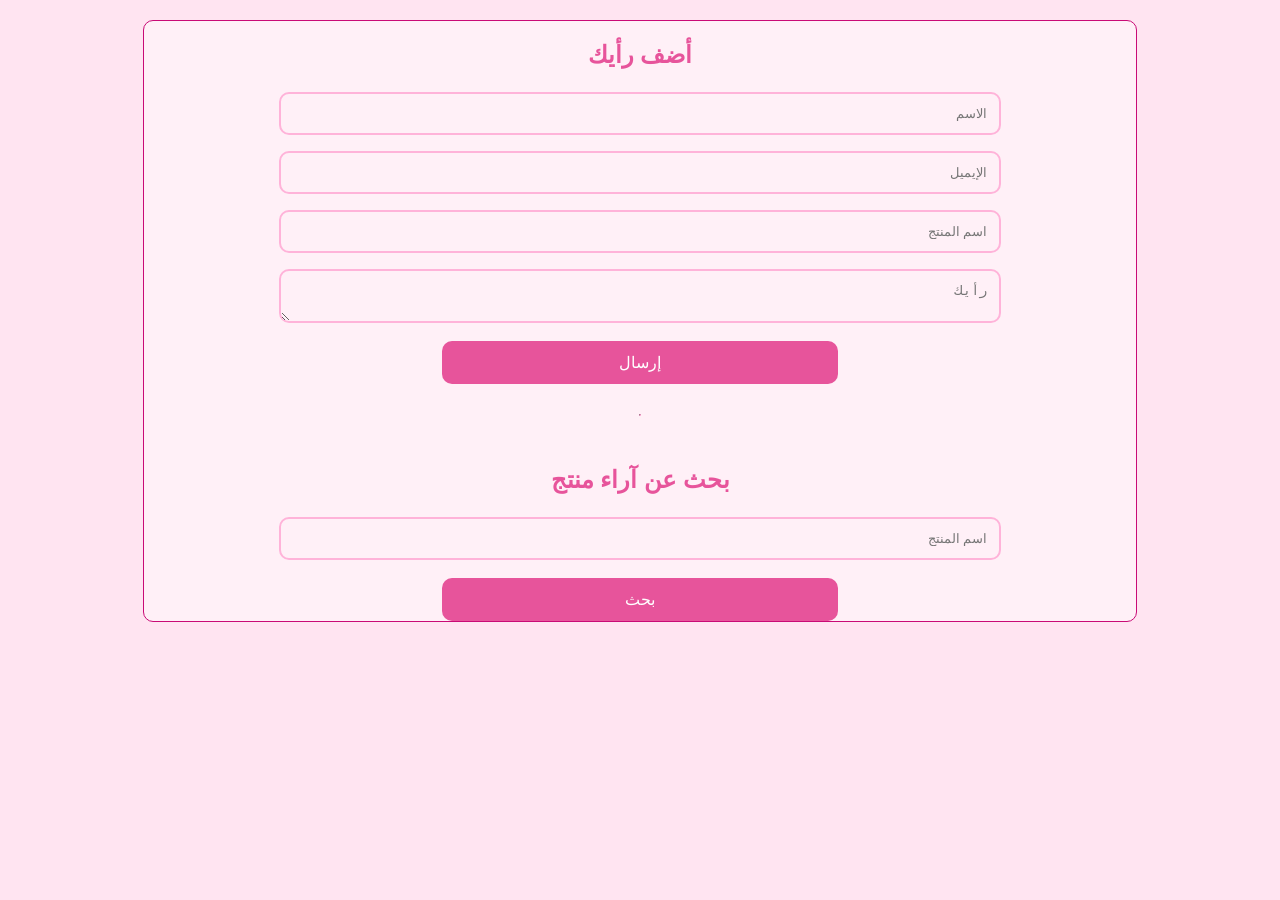
<file: dex.html>
<!DOCTYPE html>
<html lang="ar">
<head>
    <meta charset="UTF-8">
    <title>آراء العملاء</title>
    <link rel="stylesheet" href="style.css">
</head>
<body>
<div class="c">
<h2>أضف رأيك</h2>

<input id="name" placeholder="الاسم">
<input id="email" placeholder="الإيميل">
<input id="product" placeholder="اسم المنتج">
<textarea id="review" placeholder="رأيك"></textarea>
<button onclick="addReview()">إرسال</button>

<hr class="divider">

<h2>بحث عن آراء منتج</h2>
<input id="searchProduct" placeholder="اسم المنتج">
<button onclick="showReviews()">بحث</button>

<div id="reviews"></div>
</div>
<script src="script.js"></script>
</body>
</html>
</file>
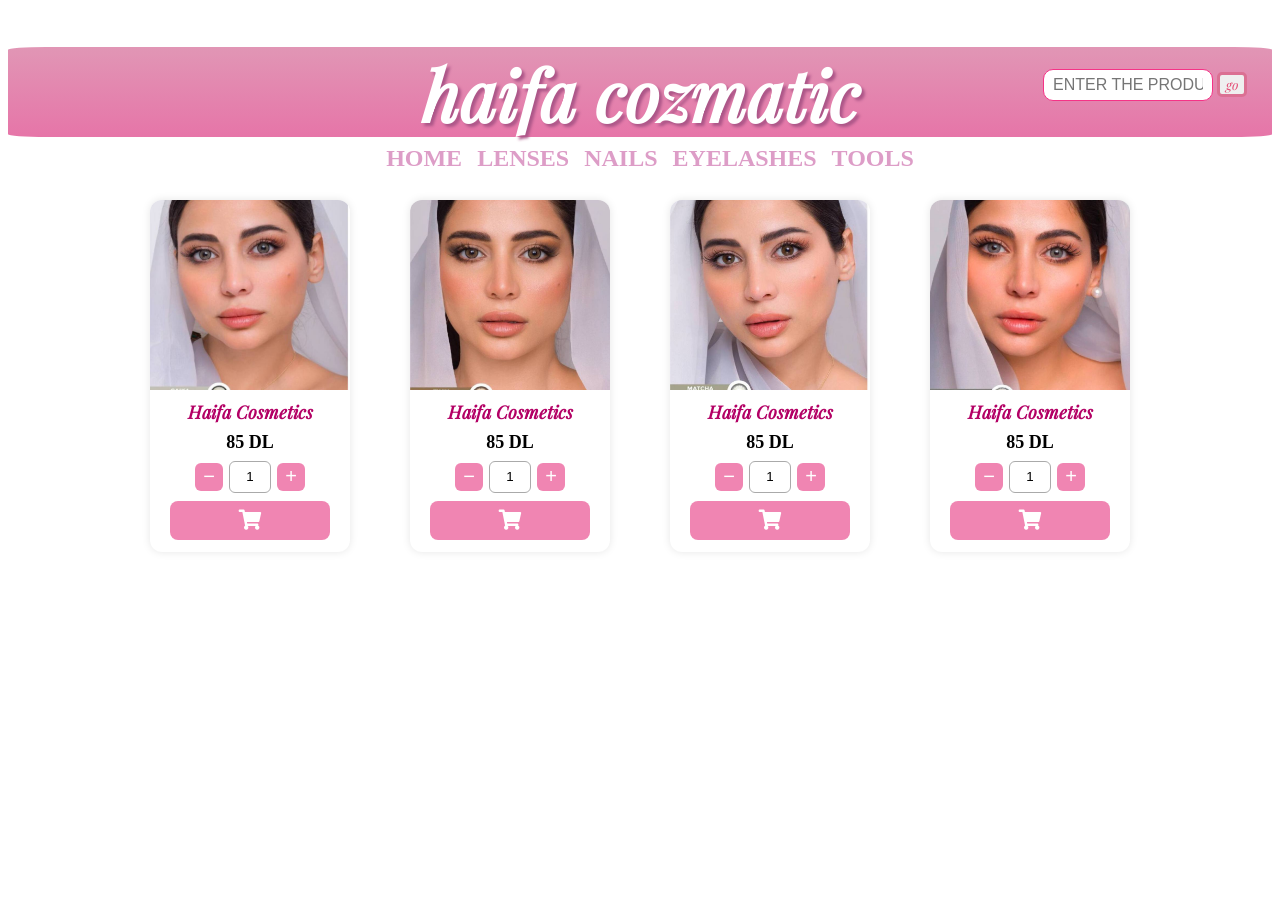
<file: u2.html>
<!DOCTYPE html>

<head>
    <meta charset='utf-8'>
    <meta http-equiv='X-UA-Compatible' content='IE=edge'>
    <title>Page Title</title>
    <meta name='viewport' content='width=device-width, initial-scale=1'>
      <link rel='stylesheet' href='a.css'>
    <link rel="stylesheet" href="css/all.min.css"/>
</head>
<body>
   
    <header>
          <!--strat logo-->
          <div class="logo">
            <h1>haifa cozmatic</h1>
            <div class="sala"><i class=""></i></div>
            </div>
            <!--star scrch-->
            <div class="scrch">
                 <div class="scrch-bar">
                 <input type="text" class="scrchinput" placeholder="ENTER THE PRODUCT">
                 <button class="btnsrch">go</button>
                
                 </div> 
          </div>
    </header>
    <!--start sochyal-->
   <div class="social-bar">


    <div class="csc">
        <ul>
            <li><a href="index.html">HOME</a></li>
            <li><a href="u2.html">LENSES</a></li>
            <li><a href="u3.html">NAILS</a></li>
            <li><a href="u4.html">EYELASHES</a></li>
            <li><a href="u5.html">TOOLS</a></li>
        </ul>
    </div>


</div>

<!-- سكشن العدسات -->

<div class="products">
   
    <div class="product-card">
      <div class="media-box">
        <img src="image\photo_2025-12-09_23-07-24.jpg" alt="">
        <video class="hover-video" muted autoplay loop playsinline>
            <source src="image\AQOsrXOi8KaekMlAqRWpN1RnqBXyE_cjoDhEs75d5Qy_relLAXAX_i0zkKFb2Ci.mp4" type="video/mp4">
        </video>
        </div>
        <h3>Haifa Cosmetics</h3>
       
        <span class="price">85 DL</span>
              <div class="quantity-box">
    <button class="minus">−</button>
    <input type="text" value="1" class="qty">
    <button class="plus">+</button>
</div> 
 <button class="cart-btn"><i class="fas fa-shopping-cart"></i></button>
    </div>
 <div class="product-card">
     <div class="media-box">
        <img src="image\photo_2025-12-09_21-55-28.jpg" alt="">
         <video class="hover-video" muted autoplay loop playsinline>
            <source src="image\AQMSxuFdxA1v_B4n7YYabL1h_M1MzxkVvGkrkyFcuIGGXL0eyyxPQTG1opexmXK3Wjp1mDk4PqS.mp4" type="video/mp4">
        </video>
        </div>
        <h3>Haifa Cosmetics</h3>
        
        <span class="price">85 DL</span>
            <div class="quantity-box">
    <button class="minus">−</button>
    <input type="text" value="1" class="qty">
    <button class="plus">+</button>
</div> 
 <button class="cart-btn"><i class="fas fa-shopping-cart"></i></button>
    </div>
     <div class="product-card">
 <div class="media-box">
        <img src="image\photo_2025-12-09_21-55-41.jpg" alt="">
         <video class="hover-video" muted autoplay loop playsinline>
            <source src="image\AQOu2UFJVKdB1CyVQhfOxw8ZNeSsjwstZrbBYOCXkISRYqbZsZG1DX_rDbZ58fY.mp4" type="video/mp4">
        </video>
        </div>
        <h3>Haifa Cosmetics</h3>
      
      <span class="price">85 DL</span>
                <div class="quantity-box">
    <button class="minus">−</button>
    <input type="text" value="1" class="qty">
    <button class="plus">+</button>
</div> 
 <button class="cart-btn"><i class="fas fa-shopping-cart"></i></button>
    </div>
     <div class="product-card">
           <div class="media-box">
        <img src="image\photo_2025-12-09_23-07-15.jpg" alt="">
        <video class="hover-video" muted autoplay loop playsinline>
            <source src="image\AQMJVSjMdKovcQBEG0c_C9OlROBlBYnpGfC53CXWlSLQNz3R9svct_V8vBa_8ytbyWu.mp4" type="video/mp4">
        </video>
        </div>
        <h3>Haifa Cosmetics</h3>
       
       <span class="price">85 DL</span>
                <div class="quantity-box">
    <button class="minus">−</button>
    <input type="text" value="1" class="qty">
    <button class="plus">+</button>
</div> 
 <button class="cart-btn"><i class="fas fa-shopping-cart"></i></button>
    </div>
    <!-- JavaScript -->
<script>
  // ننتظر تحميل الصفحة
document.addEventListener('DOMContentLoaded', function() {
  const productCards = document.querySelectorAll('.product-card');

  productCards.forEach(card => {
    const minusBtn = card.querySelector('.minus');
    const plusBtn = card.querySelector('.plus');
    const qtyInput = card.querySelector('.qty');

    minusBtn.addEventListener('click', () => {
      let currentValue = parseInt(qtyInput.value);
      if (currentValue > 1) {
        qtyInput.value = currentValue - 1;
      }
    });

    plusBtn.addEventListener('click', () => {
      let currentValue = parseInt(qtyInput.value);
      qtyInput.value = currentValue + 1;
    });
  });
  });
</script>
</body>
</html>
</file>
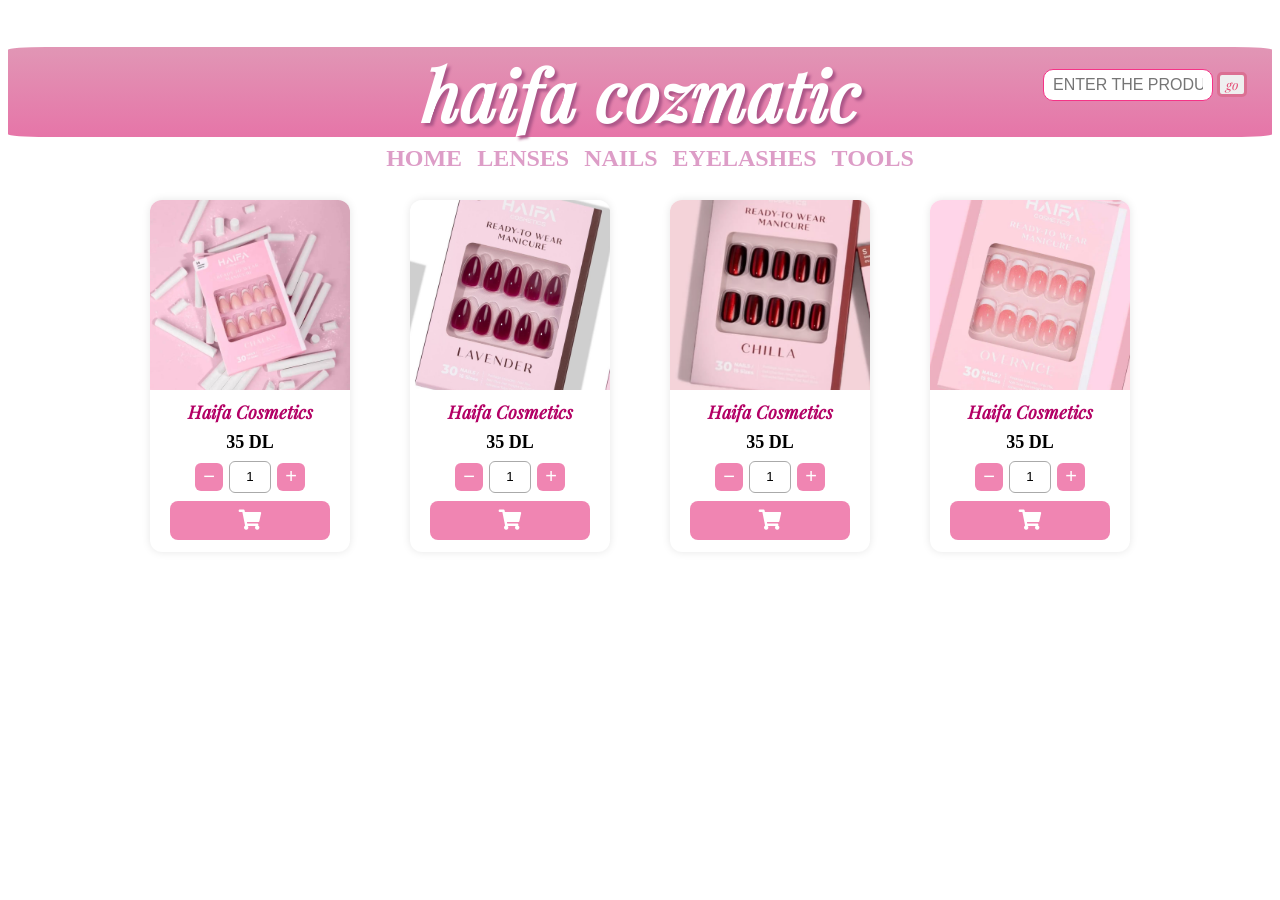
<file: u3.html>
<!DOCTYPE html>

<head>
    <meta charset='utf-8'>
    <meta http-equiv='X-UA-Compatible' content='IE=edge'>
    <title>Page Title</title>
    <meta name='viewport' content='width=device-width, initial-scale=1'>
     <link rel='stylesheet' href='a.css'>
    <link rel="stylesheet" href="css/all.min.css"/>
</head>
<body>
   
    <header>
          <!--strat logo-->
          <div class="logo">
            <h1>haifa cozmatic</h1>
            <div class="sala"><i class=""></i></div>
            </div>
            <!--star scrch-->
            <div class="scrch">
                 <div class="scrch-bar">
                 <input type="text" class="scrchinput" placeholder="ENTER THE PRODUCT">
                 <button class="btnsrch">go</button>
                
                 </div> 
          </div>
    </header>
    <!--start sochyal-->
   <div class="social-bar">


    <div class="csc">
        <ul>
            <li><a href="index.html">HOME</a></li>
            <li><a href="u2.html">LENSES</a></li>
            <li><a href="u3.html">NAILS</a></li>
            <li><a href="u4.html">EYELASHES</a></li>
            <li><a href="u5.html">TOOLS</a></li>
        </ul>
    </div>


</div>

<!-- سكشن ااضافر -->
<div class="products">

    <div class="product-card">
        
             <div class="media-box">
        <img src="image\photo_12_2025-11-24_21-47-24.jpg" alt="">
              <video class="hover-video" muted autoplay loop playsinline>
            <source src=" image\AQPdT9eswb9dbylXLAx4DFlXrr_6oVSA_fMNVigYdinqyH0axMZynqgbNGZUBxat99uhU3Qq3Apc.mp4" type="video/mp4">
        </video>
        </div>
        <h3>Haifa Cosmetics</h3>
        <span class="price">35 DL</span>
             <div class="quantity-box">
    <button class="minus">−</button>
    <input type="text" value="1" class="qty">
    <button class="plus">+</button>
</div> 
 <button class="cart-btn"><i class="fas fa-shopping-cart"></i></button>
    </div>

   
    
    <div class="product-card">
             <div class="media-box">
        <img src="image\photo_2025-12-10_17-25-29.jpg" alt="">
        <video class="hover-video" muted autoplay loop playsinline>
            <source src="image\AQPoY2zfLQKi0awaVjAo_xUg_rhfXa3vOCDQ7pM7nmZNANoXWVypzuZ3xEBZTWZ.mp4" type="video/mp4">
        </video>
        </div>

        <h3>Haifa Cosmetics</h3>

 <span class="price">35 DL</span>
              <div class="quantity-box">
    <button class="minus">−</button>
    <input type="text" value="1" class="qty">
    <button class="plus">+</button>
</div> 
 <button class="cart-btn"><i class="fas fa-shopping-cart"></i></button></i></button>
    </div>
      <div class="product-card">
        <div class="media-box">
        <img src="image\IMG_1211.PNG" alt="">
        <video class="hover-video" muted autoplay loop playsinline>
            <source src="image\AQM7Becoycy_tcoeHj3kZo0OUdVPM_OcHdlKr8PEs5CEQRoOvYc_uOZXv00oYbk.mp4" type="video/mp4">
        </video>
        </div>
        <h3>Haifa Cosmetics</h3>

     <span class="price">35 DL</span>
               <div class="quantity-box">
    <button class="minus">−</button>
    <input type="text" value="1" class="qty">
    <button class="plus">+</button>
</div> 
 <button class="cart-btn"><i class="fas fa-shopping-cart"></i></button>
    </div>
   
        <div class="product-card">
     <div class="media-box">
        <img src="image\photo_14_2025-11-24_21-47-24.jpg" alt="">
        <video class="hover-video" muted autoplay loop playsinline>
            <source src="image\AQMauSGo9BRJ7KqBkEtYj8B5C_6klwXAbT6OU_MuAdLsV33NY6BA8Lge8YjSrn8.mp4" type="video/mp4">
        </video>
        </div>
         <h3>Haifa Cosmetics</h3>
 <span class="price">35 DL</span>
              <div class="quantity-box">
    <button class="minus">−</button>
    <input type="text" value="1" class="qty">
    <button class="plus">+</button>
</div> 
 <button class="cart-btn"><i class="fas fa-shopping-cart"></i></button>
    
      </div>






</div>
    <!-- JavaScript -->
<script>
  // ننتظر تحميل الصفحة
document.addEventListener('DOMContentLoaded', function() {
  const productCards = document.querySelectorAll('.product-card');

  productCards.forEach(card => {
    const minusBtn = card.querySelector('.minus');
    const plusBtn = card.querySelector('.plus');
    const qtyInput = card.querySelector('.qty');

    minusBtn.addEventListener('click', () => {
      let currentValue = parseInt(qtyInput.value);
      if (currentValue > 1) {
        qtyInput.value = currentValue - 1;
      }
    });

    plusBtn.addEventListener('click', () => {
      let currentValue = parseInt(qtyInput.value);
      qtyInput.value = currentValue + 1;
    });
  });
  });
</script>
</body>
</html>
</file>
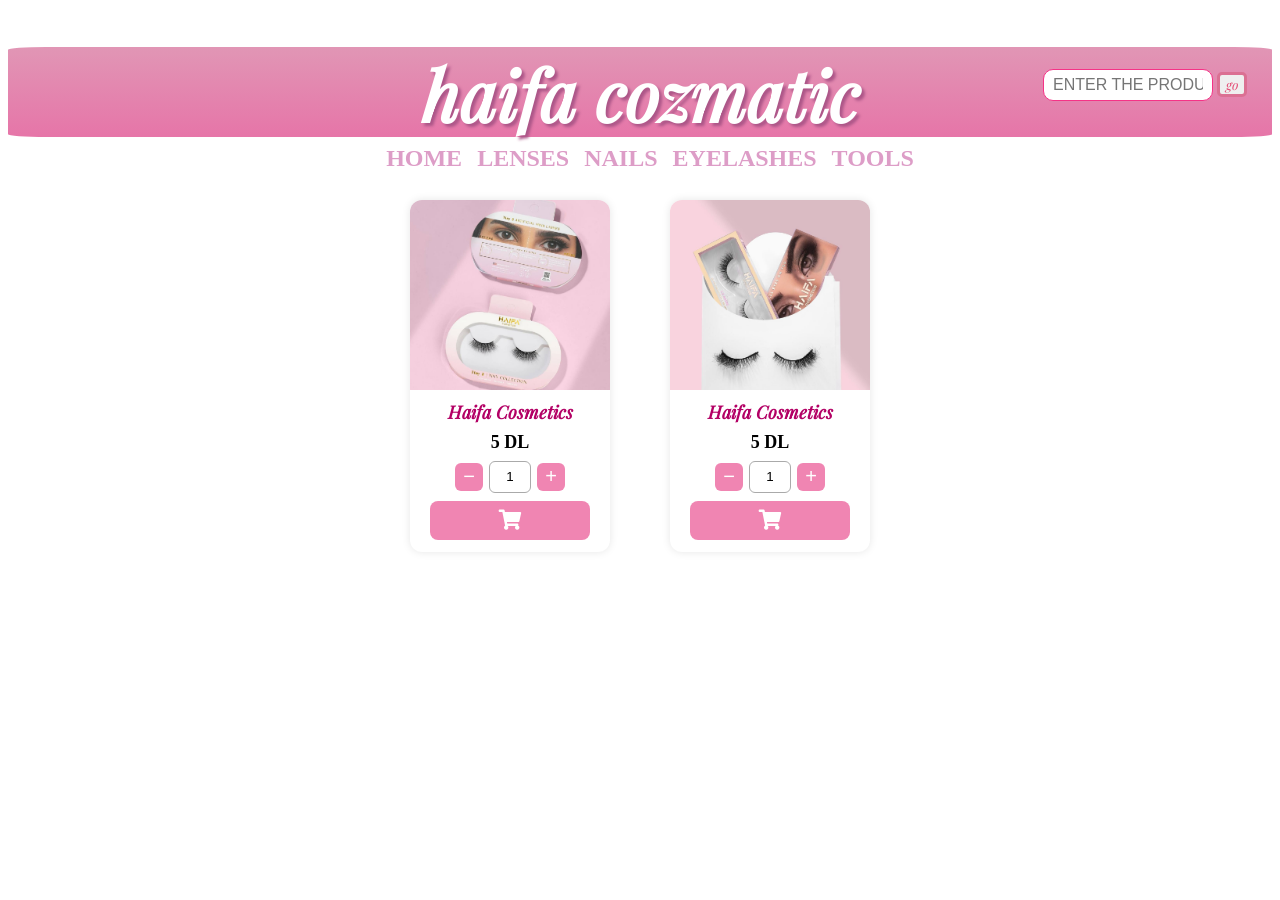
<file: u4.html>
<!DOCTYPE html>

<head>
    <meta charset='utf-8'>
    <meta http-equiv='X-UA-Compatible' content='IE=edge'>
    <title>Page Title</title>
    <meta name='viewport' content='width=device-width, initial-scale=1'>
    <link rel='stylesheet' href='a.css'>
    <link rel="stylesheet" href="css/all.min.css"/>
    
</head>
<body>
   
    <header>
          <!--strat logo-->
          <div class="logo">
            <h1>haifa cozmatic</h1>
            <div class="sala"><i class=""></i></div>
            </div>
            <!--star scrch-->
            <div class="scrch">
                 <div class="scrch-bar">
                 <input type="text" class="scrchinput" placeholder="ENTER THE PRODUCT">
                 <button class="btnsrch">go</button>
                
                 </div> 
          </div>
    </header>
    <!--start sochyal-->
   <div class="social-bar">


    <div class="csc">
        <ul>
            <li><a href="index.html">HOME</a></li>
            <li><a href="u2.html">LENSES</a></li>
            <li><a href="u3.html">NAILS</a></li>
            <li><a href="u4.html">EYELASHES</a></li>
            <li><a href="u5.html">TOOLS</a></li>
        </ul>
    </div>


</div>

<!-- سكشن الرموش -->




<div class="products">

 
    <div class="product-card">
        <div class="media-box">
        <img src="image\photo_2025-11-28_18-31-47.jpg" alt="">
          <video class="hover-video" muted autoplay loop playsinline >
            <source src="  image/1409598511237537963.mp4" type="video/mp4">
        </video>
        </div>
        <h3>Haifa Cosmetics</h3>

        <span class="price">5 DL</span>
              <div class="quantity-box">
    <button class="minus">−</button>
    <input type="text" value="1" class="qty">
    <button class="plus">+</button>
</div> 
 <button class="cart-btn"><i class="fas fa-shopping-cart"></i></button>
    </div> 
     
       
      <div class="product-card">
      <div class="media-box">
        <img src="image/photo_2025-11-28_18-26-33.jpg" alt="">
           <video class="hover-video" muted autoplay loop playsinline >
            <source src=" image/AQN_8vOJhw1Urvqq_9DB_o21oHBZTrW7bk5rk_5a65wqyYSDNh558ASkHuwup5C.mp4" type="video/mp4">
        </video>
        </div>
        <h3>Haifa Cosmetics</h3>

      <span class="price">5 DL</span>
              <div class="quantity-box">
    <button class="minus">−</button>
    <input type="text" value="1" class="qty">
    <button class="plus">+</button>
</div> 
 <button class="cart-btn"><i class="fas fa-shopping-cart"></i></button>
    </div></div>
        <!-- JavaScript -->
<script>
  // ننتظر تحميل الصفحة
document.addEventListener('DOMContentLoaded', function() {
  const productCards = document.querySelectorAll('.product-card');

  productCards.forEach(card => {
    const minusBtn = card.querySelector('.minus');
    const plusBtn = card.querySelector('.plus');
    const qtyInput = card.querySelector('.qty');

    minusBtn.addEventListener('click', () => {
      let currentValue = parseInt(qtyInput.value);
      if (currentValue > 1) {
        qtyInput.value = currentValue - 1;
      }
    });

    plusBtn.addEventListener('click', () => {
      let currentValue = parseInt(qtyInput.value);
      qtyInput.value = currentValue + 1;
    });
  });
  });
</script>
</body>
</html>
</file>
<file: style.css>
body {
    font-family: "Poppins", sans-serif;
    background: #ffe4f1;
    margin: 0;
    padding: 20px;
    direction: rtl;
      display: flex;
      flex-direction: column;

  align-items: center;

}
.c{
    background-color: #fff0f7;
    border: 1px solid rgb(201, 10, 118);
    border-radius: 10px;
    width: 80%;
    display: flex;
flex-direction: column;
    justify-content: center;
    align-items: center;
    height:600px;
}

h2 {
    color: #e7549b;
    text-align: center;
    margin-bottom: 15px;
}

input, textarea {

 
    width:70%;
    padding: 12px;
    margin: 8px 0;
    border: 2px solid #ffb3d9;
    border-radius: 10px;
    background: #fff0f7;
    outline: none;
    transition: 0.3s;
}

input:focus, textarea:focus {
    border-color: #e7549b;
    background: #ffe6f2;
}

button {
    width:40%;
    padding: 12px;
    background: #e7549b;
    color: white;
    border: none;
    border-radius: 10px;
    font-size: 16px;
    cursor: pointer;
    transition: 0.3s;
    margin-top: 10px;
}

button:hover {
    background: #ff69b4;
}

.divider {
    margin: 30px 0;
    border-color: #ffb3d9;
}

.card {
    background: white;
    padding: 15px;
    border-radius: 12px;
    margin: 12px 0;
    border: 2px solid #ffb3d9;
    box-shadow: 0px 3px 10px rgba(0,0,0,0.05);
}

.card b {
    color: #d63384;
}

.card small {
    color: #777;
}

.btn-small {
    width: auto;
    padding: 6px 12px;
    margin-right: 5px;
    background: #ff8fcf;
    color: white;
    border: none;
    border-radius: 8px;
    cursor: pointer;
    transition: 0.3s;
}

.btn-small:hover {
    background: #e7549b;
}
</file>
<file: a.css>
@font-face {
  font-family: 'C'; /* اسم الخط الأول */
  src: url('FONT/T.ttf') format('truetype');
  font-weight: normal; /* هذا هو الوزن العادي */
  font-style: normal;
}

/* 2. تعريف الخط الثاني: Tajawal للعناوين */
@font-face {
  font-family: 'T'; /* اسم الخط الثاني */
  src: url('FONT/M.ttf') format('truetype');
  font-weight: bold; /* هذا هو الوزن العريض */
  font-style: normal;
}
body{
    background-color: #ffffff;
}
header{
    border-radius: 3%;
    height:90px ;
    width: 100%;
    background:linear-gradient(180deg, #de8caee9,#e675a8);
  position: relative;
  text-align: center;
}
.logo h1{
    font-family:'C';
    text-align: center;
    float: center;
    color: #ffffff;
    padding: 0px 10px;
   font-size: 70px;
   text-shadow: 3px 3px 3px rgb(172, 86, 136);
}


.scrch{
    position: absolute;
top:25%;
right: 25px;
 z-index: 9;
}
.scrchinput{
    padding:6px 9px ;
    width: 150px;
    color:rgb(136, 8, 70);
    font-size: 16px;
    border: 1px solid rgb(245, 51, 135);
    border-radius: 10px;
    text-align: center;
   
}


.btnsrch{
    border-radius: 5px;
width: 30px;
    border:3px solid palevioletred ;
font-family: C;
color: #e44d75;
}
 .btnsrch:hover{
transform: scale(0.95);

 }


/* الروابط */
.social-bar{
   width:100%;
    display: flex;
  justify-content: center;
  align-items: center;
  padding: 8PX 10PX;
  position: relative;
  z-index: 99;
}

.social-bar .csc ul {
    margin: 0;
    list-style: none;
    display: flex;
    justify-content: center;
    gap: 15px; /* مسافة بين الروابط */

 align-itmes: center;
    padding: 0;
}

.social-bar .csc ul li a {
    font-family: M;
    color: rgb(221, 157, 199);
    text-decoration: none;
    font-size:24px;
   font-weight: bold;
  white-space:nowrap;
}

.social-bar .csc ul li a:hover {
  color:   #b30065;
}
/* عرض المنتجات:  grid */
.products {
    display: grid;
    grid-template-columns: repeat(auto-fit,180px);
    gap:60px;
    justify-items: center;
    justify-content: center;
    margin: 0 auto;
    width: 90%;
    padding: 20px 0;
}

/* الكارد */
.product-card {
    width:200px;
    background: #fff;
    border-radius: 12px;
    box-shadow: 0 0 8px rgba(0,0,0,0.1);
    padding-bottom: 12px;
    text-align: center;
    overflow: hidden;
    transition: 0.3s;
 
}

/* صور المنتجات */
.product-card img {
    width: 100%;
    height: 190px;
    object-fit: cover;
}

/* عنوان المنتج */
.product-card h3 {
    font-family:'C';
    color: #b30065;
    font-size: 18px;
    margin: 10px 0 5px;
}

/* السعر */
.price {
    display: block;
    margin: 8px 0;
    font-size: 18px;
    font-weight: bold;
}

/* صندوق الكمية */
.quantity-box {
    display: flex;
    justify-content: center;
    align-items: center;
    gap: 6px;
    margin: 8px 0;
}

.quantity-box button {
    width: 28px;
    height: 28px;
    background: #ef7aabe9;
    color: white;
    border: none;
    border-radius: 6px;
    font-size: 20px;
    cursor: pointer;
}

.quantity-box .qty {
    width: 36px;
    height: 28px;
    text-align: center;
    border: 1px solid #aaa;
    border-radius: 6px;
}

/* زر السلة */
.cart-btn {
    width: 80%;
    background: #ef7aabe9;
    color: white;
    border: none;
    padding: 8px;
    border-radius: 8px;
    font-size: 20px;
    cursor: pointer;
}

.cart-btn i {
    font-size: 20px;
}

.cart-btn:hover {
    opacity: 0.8;
}
.minus:hover{
     opacity: 0.8;
}
.plus:hover{
     opacity: 0.8;
}
.product-card .media-box {
    position: relative;
    width: 100%;
    height: 190px;
    overflow: hidden;
}
.product-card:hover .media-box img {
    position: absolute;
    width: 35%;
    height: auto;
    bottom: 2px;
    right: 2px;
    top: auto;
    left: auto;
    border-radius: 8px;
    z-index: 3;
    transition: 0.4s ease;cursor: pointer;
}
.product-card .hover-video {
    position: absolute;
    top: 0;
    left: 0;
    width: 100%;
    height: 100%;
    object-fit: cover;
    opacity: 0;
    transition: 0.4s;
    z-index: 1;
}

.product-card:hover .hover-video {
    opacity: 1;
}

footer {
    display: flex;
    justify-content: space-around;
    align-items: flex-start;
    background-color: #fdeaf1; /* لون خلفية الفوتر */
    padding: 50px 5%; /* 5% هامش من اليمين واليسار */
    flex-wrap: wrap; /* يسمح للأقسام بالنزول لأسفل في الشاشات الصغيرة */
    gap: 30px; /* مسافة بين الأقسام */
    text-align: center; /* توسيط النصوص بشكل عام */
}

/* تنسيق كل قسم داخل الفوتر */
.footer-section {
    flex: 1; /* يجعل الأقسام تأخذ مساحة متساوية */
    min-width: 300px; /* أقل عرض ممكن للقسم */
    background-color: #ffffff;
    border-radius: 10px;
    border:2px solid #b30065;
}

.footer h2, .footer h3 {
    font-family:'C'; /* استخدم خط العناوين الخاص بك */
    color: #d9538d; /* لون العناوين الرئيسية */
    margin-bottom: 20px;

}

.footer p {
    color: #555;
    line-height: 1.7; /* ارتفاع السطر لسهولة القراءة */
    font-size: 15px;
}

/* --- قسم التواصل --- */
.locations h4 {
    color: #333;
    margin-bottom: 10px;
    font-size: 18px;
}

.locations p {
    margin-bottom: 5px;
}
.locations p  a {
   text-decoration: none;
   color: #b30065;
}
.locations p a :hover {
  color: #b34e6b; /* تغيير اللون عند مرور الماوس */
    transform: scale(2);
}

/* --- قسم أيقونات التواصل الاجتماعي --- */
.social-media {
    margin-top: 20px;
}

.social-media a {
    color: #e86fa4; /* لون أيقونات التواصل */
    font-size: 22px; /* حجم الأيقونات */
    margin: 0 12px; /* مسافة بين الأيقونات */
    transition: transform 0.3s ease, color 0.3s ease;
    display: inline-block; /* ضروري لتطبيق transform */
}

.social-media a:hover {
    color: #b34e6b; /* تغيير اللون عند مرور الماوس */
    transform: scale(1.2); /* تكبير الأيقونة قليلاً */
}

/* --- قسم الحقوق في الأسفل --- */
.footer-bottom {
    background-color: #fdeaf1; /* نفس لون خلفية الفوتر */
    text-align: center;
    padding: 20px;
    border-top: 1px solid #e7c8d6; /* خط فاصل علوي */
    width: 100%;
}

.footer-bottom p {
    margin: 0;
    color: #888;
    font-size: 14px;
}



/* Video Slideshow - CSS Only */
        .video-slideshow-css-only {
            position: relative;
           height: 15px;
            max-width:1300px; /* يمكنك تعديل العرض */
            margin: 20px auto;
            background-color: #000;
            border-radius: 15px;
            overflow: hidden;
            box-shadow: 0 4px 15px rgba(0,0,0,0.2);
       height:0px;
       padding-bottom: 56.25%;
       border: 5px solid rgb(236, 123, 193);
        }
        .video-slide {
            position: absolute;
            top: 0;
            left: 0;
            width: 100%;
            height: 100%;
            opacity: 0; /* إخفاء جميع الشرائح افتراضياً */
            transition: opacity 1s ease-in-out;
        }

        .video-slide video {
            width: 100%;
            height: 100%;
            object-fit: cover;
        }

        /* Animation for 2 slides */
        @keyframes videoFade {
            0% { opacity: 1; } /* الفيديو الأول يظهر */
            45% { opacity: 1; }
            50% { opacity: 0; } /* الفيديو الأول يختفي */
            95% { opacity: 0; }
            100% { opacity: 1; } /* الفيديو الأول يظهر مرة أخرى (للتكرار) */
        }

        /* Apply animation to the first video */
        .video-slideshow-css-only .video-slide:nth-child(1) {
            animation: videoFade 10s infinite; /* 10 ثواني للدورة الكاملة (5 ثواني لكل فيديو) */
        }

        /* Apply inverse animation to the second video */
        .video-slideshow-css-only .video-slide:nth-child(2) {
            animation: videoFade 10s infinite reverse; /* عكس الحركة */
        }
       
        .video-overlay {
            position: absolute;
            top: 0;
            left: 0;
            width: 100%;
            height: 100%;
            display: flex;
            justify-content: center;
            align-items: center;
            z-index: 5; 
            
        }

        .video-overlay h4{
            color: white; 
            background-color: #e675a880;
            font-size: 30px; 
            font-weight: bold;
            text-shadow: 2px 2px 4px rgba(0, 0, 0, 0.7); 
            padding: 10px 20px;
            border-radius: 10px;
            opacity: 0;
            /* تطبيق حركة ظهور النص */
            animation: showHide 3.5s ease-out forwards;
     
        }
         @keyframes showHide {
    0%{
        opacity: 0;
        transform: translateY(30px);
    }
    20%{
        opacity: 1;
        transform: translateY(0);
    }
    80%{
        opacity: 1;
        transform: translateY(0); /* تقعد شوية */
    }
    100%{
        opacity: 0;
        transform: translateY(-20px); /* تتنحّى */
    }
}
            /* --- الهواتف الصغيرة: أقل من 600px --- */
                      /* --- الهواتف الصغيرة: أقل من 600px --- */
@media (min-width:360px) and (max-width: 480px)  {

  .social-bar .csc ul {
    gap:15px;
 
  }
  .social-bar .csc ul li a{
     font-weight: bold;
    font-size:12px;
  }
  
      .video-overlay h4{
 padding: 5px 10px;
 font-size: 15px;
       }

    header .logo h1 {
        font-size: 40px;
        text-shadow: 2px 2px 2px rgb(172, 86, 136);
    }
    

   
    .scrch {
      
        top:60%;
      
        width: 80%;
      
  
    }
    .scrchinput {
        width:60%;
        font-size: 14px;
        padding: 5px 8px;
    }

    .video-slideshow-css-only {
        max-width: 100%;
        padding-bottom: 56.25%;
        border-width: 3px;
    }

    .products {
        grid-template-columns: repeat(auto-fit, 150px);
        gap: 20px;
    }

    .product-card {
        width: 150px;
    }
    .product-card img {
        height: 200px;
    }

    .footer {
        flex-direction: column;
        padding: 20px 10px;
        gap: 15px;
    }
    .footer-section {
        min-width: 100%;
        margin-bottom: 10px;
    }
 
}

@media (min-width: 480px) and (max-width: 600px)  {

  .social-bar .csc ul {
    gap:15px;
 
  }
  .social-bar .csc ul li a{
    font-size:16px;
     font-weight: bold;
  }

      .video-overlay h4{
 padding: 10px 15px;
 font-size: 15px;
       }

    header .logo h1 {
        font-size: 40px;
        text-shadow: 2px 2px 2px rgb(172, 86, 136);
    }
    

    .scrch {
      
        top:60%;
      
        width: 80%;
      
  
    }
    .scrchinput {
        width:60%;
        font-size: 14px;
        padding: 5px 8px;
    }

    .video-slideshow-css-only {
        max-width: 100%;
        padding-bottom: 56.25%;
        border-width: 3px;
    }

    .products {
        grid-template-columns: repeat(auto-fit, 150px);
        gap: 20px;
    }

    .product-card {
        width: 150px;
    }
    .product-card img {
        height: 200px;
    }

    .footer {
        flex-direction: column;
        padding: 20px 10px;
        gap: 15px;
    }
    .footer-section {
        min-width: 100%;
        margin-bottom: 10px;
    }
}

/* --- الهواتف الكبيرة والتابلت الصغير: 600px – 900px --- */
@media (min-width: 601px) and (max-width: 900px) {
   
 
    header .logo h1 {
        font-size: 55px;
    }
    .scrch {
        top: 20%;
        right: 15px;
    }
    .scrchinput {
        width: 120px;
        font-size: 15px;
    }

    .video-slideshow-css-only {
        max-width: 90%;
        padding-bottom: 56.25%;
    }

    .products {
        grid-template-columns: repeat(auto-fit,130px);
        gap:40px;
    }

    .product-card {
        width: 160px;
    }
    .product-card img {
        height: 200px;
    }

    .footer {
        flex-direction: row;
        flex-wrap: wrap;
        justify-content: center;
    }
    .footer-section {
        min-width: 45%;
        margin-bottom: 15px;
    }
}

/* --- التابلت الكبير والشاشات المتوسطة: 901px – 1200px --- */
@media (min-width: 901px) and (max-width: 1200px) {
    header .logo h1 {
        font-size: 65px;
    }
    .scrch {
        top: 22%;
        right: 20px;
    }
    .scrchinput {
        width: 140px;
        font-size: 16px;
    }

    .video-slideshow-css-only {
        max-width: 1000px;
        padding-bottom: 56.25%;
    }

    .products {
        grid-template-columns: repeat(auto-fit, 180px);
        gap: 40px;
    }

    .product-card {
        width: 180px;
    }
    .product-card img {
        height:200px;
    }

    .footer-section {
        min-width: 30%;
        margin-bottom: 20px;
    }
}

/* --- الشاشات الكبيرة: أكثر من 1200px --- */
@media (min-width: 1201px) {
    header .logo h1 {
        font-size: 70px;
    }
    .scrch {
        top: 25%;
        right: 25px;
    }
    .scrchinput {
        width: 150px;
        font-size: 16px;
    }

    .video-slideshow-css-only {
        max-width: 1300px;
        padding-bottom: 56.25%;
    }

    .products {
        grid-template-columns: repeat(auto-fit, 200px);
        gap: 60px;
    }

    .product-card {
        width: 200px;
    }
    .product-card img {
        height:200px;
    }

    .footer-section {
        min-width: 300px;
        margin-bottom: 30px;
    }

}
</file>
